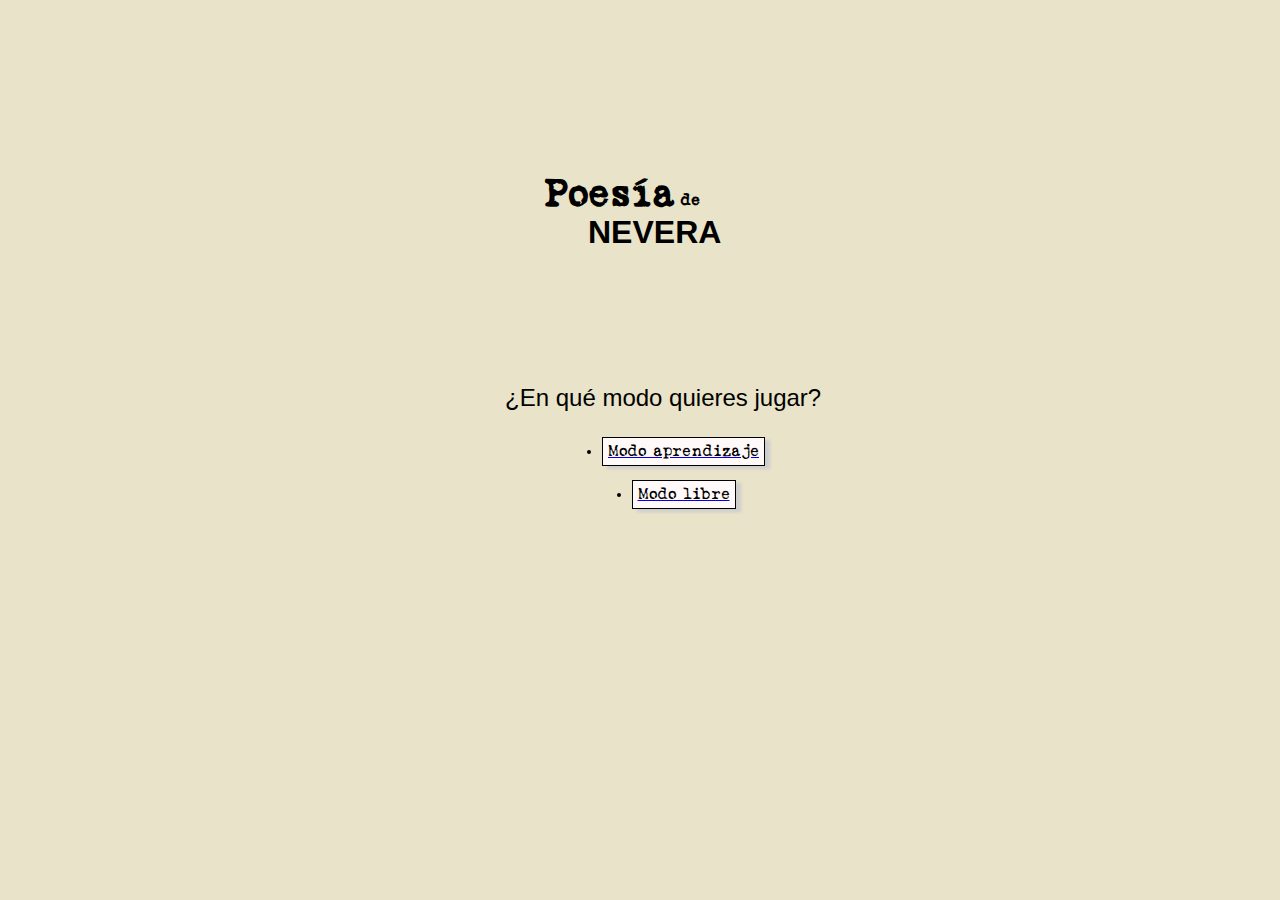
<file: html/menu.html>
<!DOCTYPE html>
<html lang="es">
<head>
    <meta charset="UTF-8">
    <meta http-equiv="X-UA-Compatible" content="IE=edge">
    <meta name="viewport" content="width=device-width, initial-scale=1.0">
    <title>Menú</title>
    <link rel="stylesheet" href="../estilos.css">
</head>
<body id="menufondo">
    <h1 id="minititulo"><span class="minipoesia">Poesía</span><span class="minide">de</span><br><span class="mininevera">NEVERA</span></h1>
    <p id="menutext">¿En qué modo quieres jugar?</p>
    <nav><ul id="menu">
        <a href="juego.html"><li class="iman">Modo aprendizaje</li></a>
        <a href="libre.html"><li class="iman" id="menulibre">Modo libre</li></a>
    </ul></nav>
</body>
</html>
</file>
<file: estilos.css>
@font-face {
  font-family: 'Love Letter';
  src: url("assets/Lovelt.woff2") format("woff2"), url("assets/Lovelt.eot") format("eot");
  font-weight: normal;
  font-style: normal;
}

body {
  margin: 0;
  padding: 0;
  width: 100%;
  height: 100%;
  overflow: hidden;
}

img {
  margin-top: 2vh;
  margin-left: calc(50% - 22.5%);
  width: 45%;
  max-width: 550px;
  position: absolute;
  z-index: 0;
}

#mask, #mascara {
  position: absolute;
  left: 0;
  top: 0;
  z-index: 9000;
  background-color: #000;
  display: none;
}

#cajas .window, #correcto .ventana {
  position: absolute;
  left: 0;
  top: 0;
  width: 40%;
  height: 200px;
  display: none;
  z-index: 9999;
  padding: 20px;
  border-radius: 15px;
  text-align: center;
}

#cajas #instrucciones, #correcto #enhorabuena {
  width: 40%;
  height: 200px;
  padding: 10px;
  background-color: #ffffff;
  font-family: 'Gill Sans', 'Gill Sans MT', Calibri, 'Trebuchet MS', sans-serif;
  font-size: 1em;
}

#cajas #instrucciones p, #correcto #enhorabuena p {
  margin: 30px 10px 10px 10px;
}

#popupfoot, #cierre {
  font-size: 1em;
  position: absolute;
  height: 50px;
  bottom: 0px;
  width: 100%;
}

.droparea {
  width: 70px;
  height: 30px;
  border-bottom: dotted 1px black;
  margin-left: 10px;
}

.draggable.dragging {
  opacity: 0.5;
}

#arealibre {
  position: absolute;
  top: 10%;
  left: 30vw;
  width: 500px;
  height: 647px;
  z-index: 0;
  opacity: 0.5;
}

.dragfree {
  -ms-touch-action: none;
      touch-action: none;
  -webkit-user-select: none;
     -moz-user-select: none;
      -ms-user-select: none;
          user-select: none;
}

#adelante {
  display: none;
  position: absolute;
  left: calc(50% - 40px);
  top: 57vh;
  cursor: pointer;
}

#titulo {
  width: 20vw;
  position: absolute;
  left: calc(50% - 150px);
  top: 30vh;
}

.poesia {
  font-family: 'Love Letter';
  font-size: 2em;
  padding: 0.2em;
}

.de {
  font-family: 'Love Letter';
  font-size: 0.7em;
  padding: 0.1em;
}

.nevera {
  font-family: 'Gill Sans', 'Gill Sans MT', Calibri, 'Trebuchet MS', sans-serif;
  font-size: 1.5em;
  margin-left: 3em;
}

.iman {
  background-color: #FFF9F9;
  color: #000;
  border: solid 1px #000;
  -webkit-box-shadow: 5px 3px 3px #cdcdcd;
          box-shadow: 5px 3px 3px #cdcdcd;
  padding: 5px;
  margin: 7px;
  font-size: 1em;
  font-family: 'Love Letter';
  text-align: center;
}

#menufondo {
  background-color: #E9E3C9;
}

#menu {
  position: absolute;
  top: 46vh;
  left: calc(50vw - 85px);
  display: -webkit-box;
  display: -ms-flexbox;
  display: flex;
  -webkit-box-orient: vertical;
  -webkit-box-direction: normal;
      -ms-flex-direction: column;
          flex-direction: column;
  -webkit-box-align: center;
      -ms-flex-align: center;
          align-items: center;
}

#menulibre {
  max-width: 100px;
}

#minititulo {
  position: absolute;
  left: calc(50vw - 100px);
  top: 17vh;
}

.minipoesia {
  font-family: 'Love Letter';
  font-size: 1.2em;
  padding: 0.1em;
}

.minide {
  font-family: 'Love Letter';
  font-size: 0.5em;
}

.mininevera {
  font-family: 'Gill Sans', 'Gill Sans MT', Calibri, 'Trebuchet MS', sans-serif;
  font-size: 1em;
  margin-left: 1.5em;
}

#menutext {
  font-family: 'Gill Sans', 'Gill Sans MT', Calibri, 'Trebuchet MS', sans-serif;
  font-size: 1.5em;
  position: absolute;
  top: 40vh;
  left: calc(50vw - 135px);
}

.area_poema {
  width: 350px;
  height: 30%;
  position: absolute;
  top: 30vh;
  left: calc(50% - 175px);
  z-index: 2;
  display: -webkit-box;
  display: -ms-flexbox;
  display: flex;
  -webkit-box-align: center;
      -ms-flex-align: center;
          align-items: center;
  -ms-flex-wrap: wrap;
      flex-wrap: wrap;
}

#elegia {
  max-width: 470px;
  width: 37%;
  position: absolute;
  top: 30vh;
  left: calc(50% - 18.5%);
}

#home {
  position: absolute;
  top: 0;
  left: 0;
  margin: 15px;
  color: #000000;
  z-index: 2;
}

.opciones, #opcioneslibre {
  width: 100%;
  background-color: #E9E3C9;
  min-height: 100px;
  position: absolute;
  bottom: 0;
  display: -webkit-box;
  display: -ms-flexbox;
  display: flex;
  -webkit-box-pack: center;
      -ms-flex-pack: center;
          justify-content: center;
  -webkit-box-align: center;
      -ms-flex-align: center;
          align-items: center;
  -ms-flex-wrap: wrap;
      flex-wrap: wrap;
  padding-top: 10px;
}

.download {
  position: absolute;
  top: 50px;
  left: 15px;
  cursor: pointer;
  z-index: 2;
}

#elemcaptura {
  max-height: 100vh;
}
@media only screen and (max-width: 800px){
  .iman{
    font-size: 0.8em;
  }
  .area_poema{
    width: 300px;
    left: calc(50% - 150px);
  }
}
@media only screen and (max-width: 600px) {
  .iman {
    font-size: 0.8em;
    padding: 2px;
  }
  img {
    width: 90%;
    margin: 5%;
  }
  .area_poema{
    height: 100px;
    top: 38vh;
    left: calc(50% - 150px);
  }
  #elegia {
    width: 80%;
    position: absolute;
    left: calc(51% - 40%);
    height: 20%;
  }
  #cajas #instrucciones, #correcto #enhorabuena {
    width: 60%;
  }
  #menutext {
    font-size: 1em;
    left: calc(50% - 90px);
  }
  #menu {
    left: calc(50vw - 56px);
  }
  .minipoesia, .mininevera {
    font-size: 1em;
  }
  .minide {
    font-size: 0.5em;
  }
  #titulo{
    left: calc(50% - 120px);
  }
  #adelante{
    top: 50vh;
  }
  .poesia{
    font-size: 1.2em;
  }
  .nevera{
    font-size: 1em;
  }
  .de{
    font-size: 0.4em;
  }
}
/*# sourceMappingURL=estilos.css.map */
</file>
